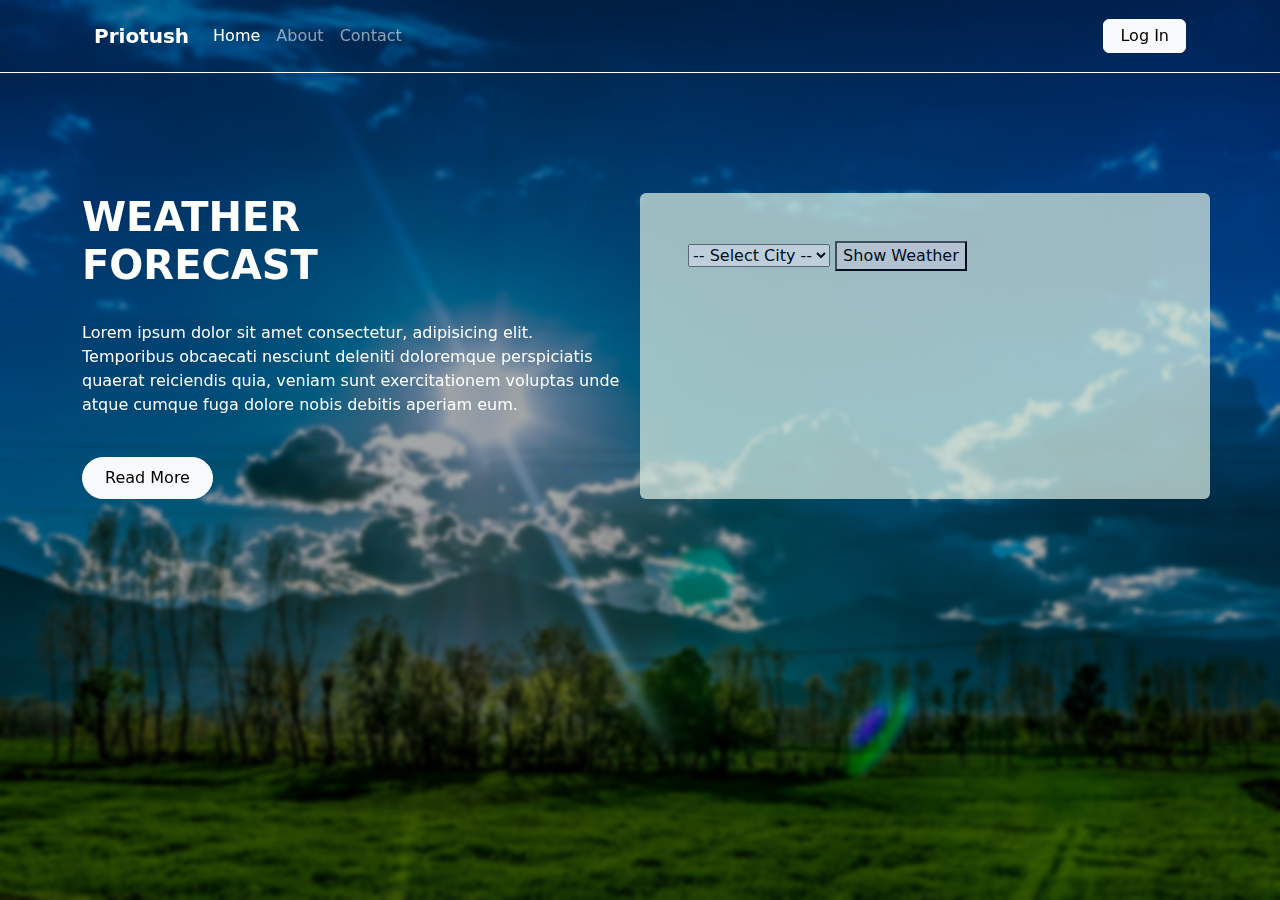
<file: index.html>
<!DOCTYPE html>
<html lang="bn">

<head>
    <meta charset="UTF-8" />
    <meta name="viewport" content="width=device-width, initial-scale=1" />
    <title>Bootstrap Wave Page</title>
    <link href="https://cdn.jsdelivr.net/npm/bootstrap@5.3.2/dist/css/bootstrap.min.css" rel="stylesheet">
    <style>
        body {
            margin: 0;
            padding: 0;
            background: url('img/2.jpg') no-repeat center center/cover;
            /* <-- এখানে তোমার ইমেজের লিংক দাও */
            height: 100vh;
            color: white;
            position: relative;
        }
        .test{
            color:black;
        }
        .testMenu{
            border-bottom: 1px solid white;
            background: red;
            z-index: 200;
        }

        body::before {
            content: "";
            position: absolute;
            top: 0;
            left: 0;
            width: 100%;
            height: 100%;
            background: rgba(0, 0, 0, 0.35);
            backdrop-filter: blur(2px);
            z-index: -1;
            /* moved behind navbar */
        }

        .hero {
            position: relative;
            z-index: 2;
            margin-top: 120px;
        }

        .hero-btn {
            padding: 8px 22px;
            border-radius: 25px;
        }
    </style>
</head>

<body>

    <nav class="navbar navbar-expand-lg navbar-dark bg-transparent position-relative w-100 py-3 testMenu" style="z-index: 10;">
        <div class="container px-4">
            <a class="navbar-brand fw-bold" href="#">Priotush</a>
            <button class="navbar-toggler" type="button" data-bs-toggle="collapse" data-bs-target="#navMenu">
                <span class="navbar-toggler-icon"></span>
            </button>

            <div class="collapse navbar-collapse" id="navMenu">
                <ul class="navbar-nav me-auto mb-2 mb-lg-0">
                    <li class="nav-item"><a class="nav-link active" href="#">Home</a></li>
                    <li class="nav-item"><a class="nav-link" href="">About</a></li>
                    <li class="nav-item"><a class="nav-link" href="#">Contact</a></li>
                </ul>
                <a href="#" class="btn btn-light px-3 py-1">Log In</a>
            </div>
        </div>
    </nav>

    <div class="container hero">
        <div class="row">
            <div class="col-md-6 col-12">
                <h1 class="fw-bold">WEATHER <br> FORECAST</h1><br>
                <p>Lorem ipsum dolor sit amet consectetur, adipisicing elit. Temporibus obcaecati nesciunt deleniti
                    doloremque perspiciatis quaerat reiciendis quia, veniam sunt exercitationem voluptas unde atque
                    cumque fuga dolore nobis debitis aperiam eum.</p><br>
                <button class="btn btn-light hero-btn">Read More</button>
            </div>
            <div class="col-md-6 col-12 bg-success-subtle p-5 rounded opacity-75 test">
                <select id="district">
                    <option value="">-- Select City --</option>
                    <option value="Dhaka">Dhaka</option>
                    <option value="Sylhet">Sylhet</option>
                    <option value="Khulna">Khulna</option>
                </select>

                <button onclick="showWeather()">Show Weather</button>

                <p id="message"></p>
                <p id="details"></p>

                <img id="weatherImage" width="120" style="display:none;">
            </div>
        </div>
    </div>

    <script src="https://cdn.jsdelivr.net/npm/bootstrap@5.3.2/dist/js/bootstrap.bundle.min.js"></script>
    <script src="js/index.js"></script>
</body>

</html>
</file>
